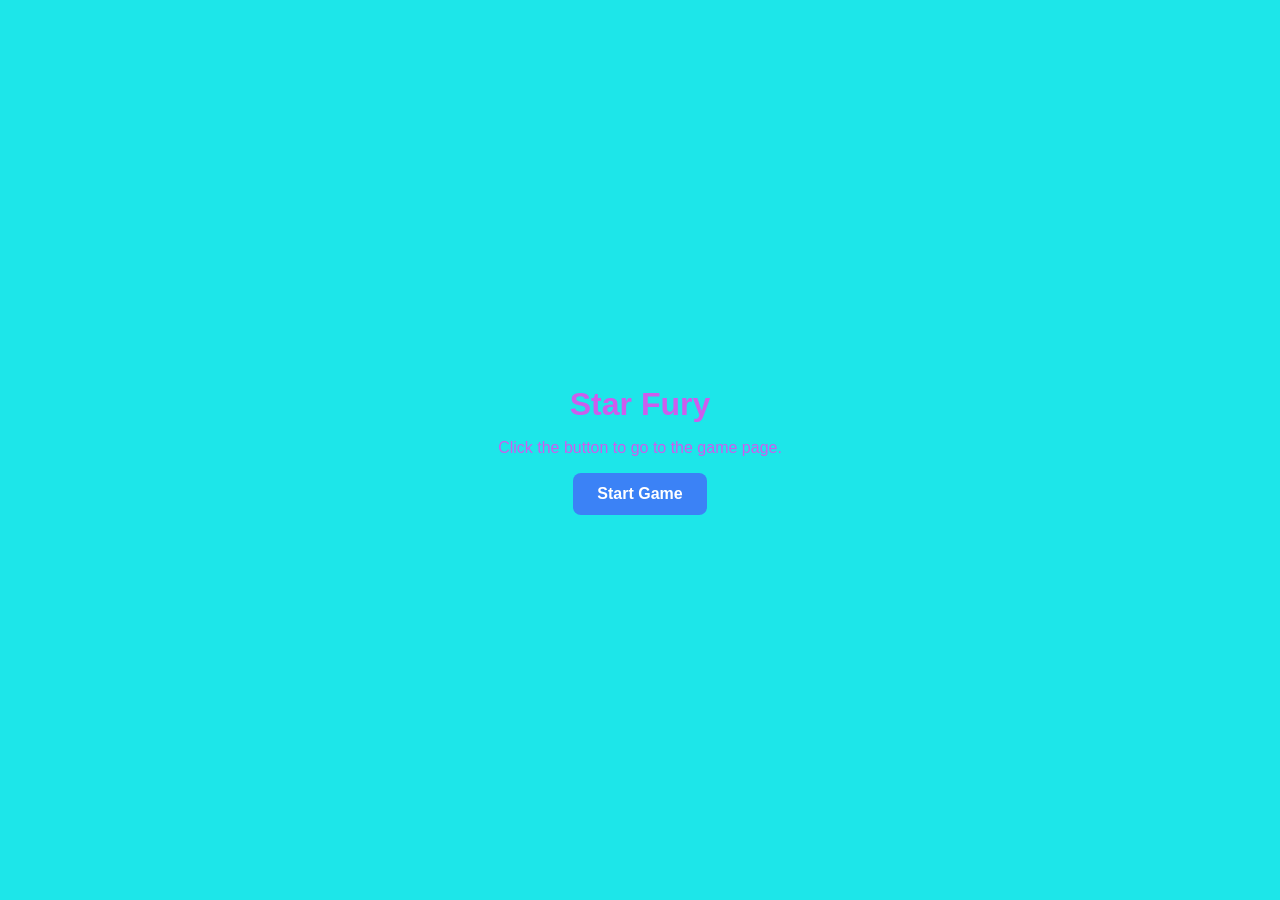
<file: index.html>
<!DOCTYPE html>
<html lang="en">

<head>
    <meta charset="UTF-8">
    <meta name="viewport" content="width=device-width, initial-scale=1.0">
    <title>Landing Page</title>
    <!-- Task 2 Add the relevant code here -->
    <link rel="stylesheet" href="css/style.css">
</head>

<body>
    <div class="center">
        <!-- Day 1 Task 1
    1.  Give a title for the webpages using <title> tags in the following:
        a. index.html: home page
        b. game.html: game page
    2. Use the tag <h1> to give a name to the game that you will be creating.
    3. Use the tag <p> to write a short instruction “Click the button to go to the game page.”  -->

        <h1>Star Fury</h1>
        <p>Click the button to go to the game page.</p>
        <a href="demo.html" class="btn">Start Game</a>

    </div>


</body>

</html>
</file>
<file: css/style.css>
/* =========================
   Task 2
   Change colors here only
   Add the following line to index.html file at the line below <title>
   <link rel="stylesheet" href="css/style.css">

   You may access the following link to choose the color that you like and get the hex code
   https://www.w3schools.com/colors/colors_picker.asp
   ========================= */

body {
    font-family: sans-serif;

    /* Change background color */
    background: #1de6e9;
    /* Change text color */
    color: #cc5ded;

    /* Ignore Below */
    min-height: 100vh;
    overflow: hidden;
    display: flex;
    justify-content: center;
    align-items: center;
}


.btn,
.back-btn {

    /* Change button color */
    background: #3b82f6;
    /* Change button text */
    color: white;

    /* Ignore Below */
    padding: 12px 24px;
    text-decoration: none;
    border-radius: 8px;
    font-weight: bold;
    transition: 0.2s;
}

.btn:hover,
.back-btn:hover {
    /* Bonus: hover color */
    background: #2563eb;
    transform: scale(1.05);
}

canvas {
    /* Change canvas border color */
    border: 2px solid #3b82f6;

    /* Ignore Below */
    border-radius: 0px;
    display: block;
    max-width: 100%;
}




/* =========================
   ⚠️ IGNORE BELOW (ADVANCED)
   ========================= */

* {
    box-sizing: border-box;
    margin: 0;
    padding: 0;
}

.center {
    display: flex;
    flex-direction: column;
    align-items: center;
    justify-content: center;
    height: 80vh;
    gap: 1rem;
}

.back-btn {
    position: fixed;
    top: 10px;
    left: 10px;
    z-index: 10;
}
</file>
